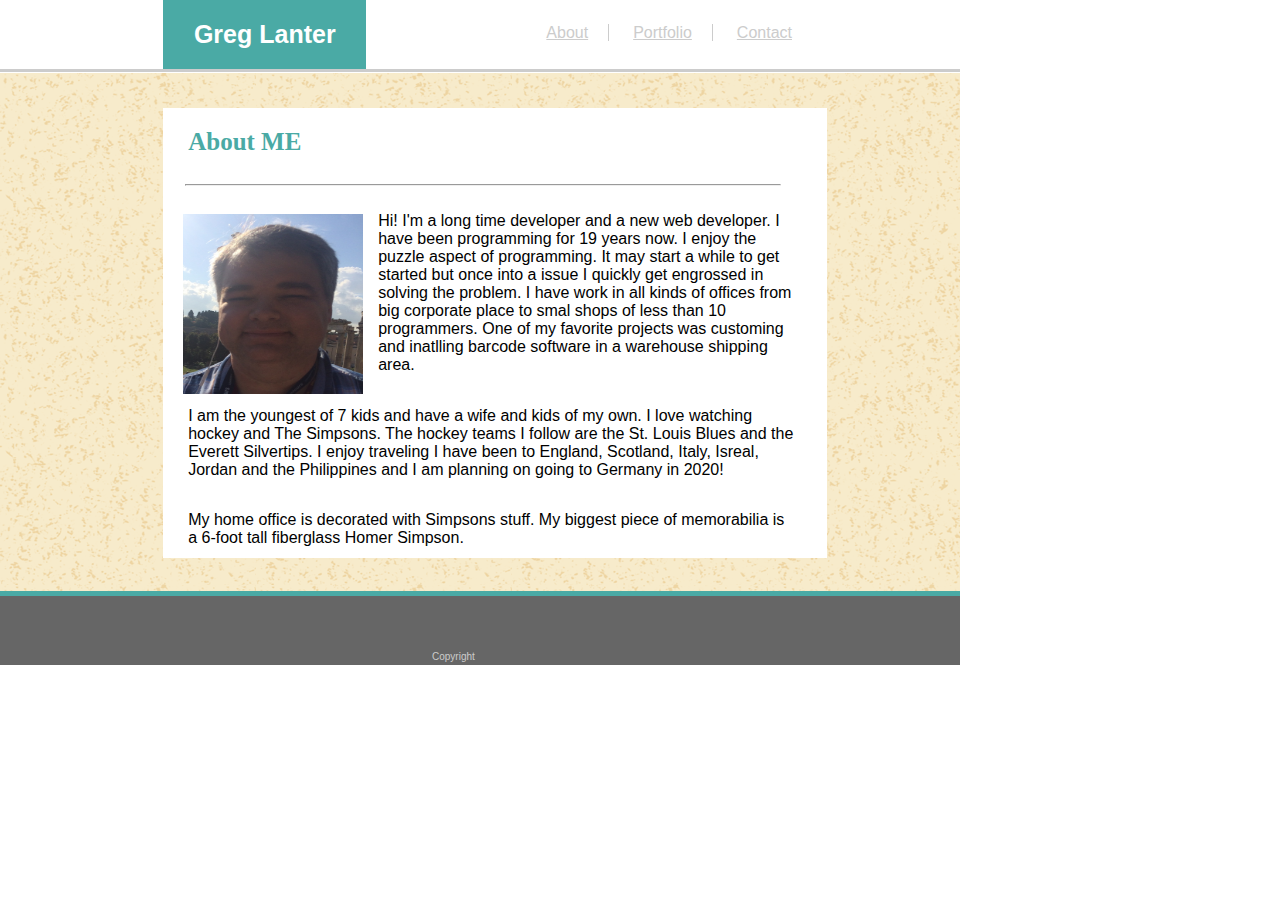
<file: index.html>
<!DOCTYPE html>
<html lang-"en-us">
    <head>
        <meta cahrset="UTF-8">
        <!--Include viewport for mobile screen use-->
        <meta name="viewport" content="width=device-width, initial-scale=1.0">
        <title>Index</title>
        <link rel="stylesheet" type="text/css" href="assets\css\style.css">
    </head>
    <body>
        <!--Logo and links section-->
        <Header>
            <div class = "Logo">
                Greg Lanter
            </div>
                <table class="links">
                    <tr>
                        <td>
                            <a class="Left_Outline" href=index.html>About</a>
                        </td>
                        <td>
                            <a class="Left_Outline" href=portfolio.html>Portfolio</a>
                        </td>
                        <td>
                            <a class="about-format" href=contact.html>Contact</a>
                        </td>
                </tr>
            </table>    
        </Header>
        <!--background image-->
        <div class="old_Map_Index">
            <div class ="box1">
                <Heading>
                    About ME
                </Heading>
                <section>
                    <hr>
                </section>
                
                <!--Interesting Info about me and my pucture-->
                <img class="image" src="assets\images\Greg.jpg" alt="Greg Lanter" width="180" height="180">
                <p class="TextBox1"> 
                    Hi! I'm a long time developer and a new web developer. I have been programming for 19 years now. 
                    I enjoy the puzzle aspect of programming. It may start a while to get started but once into a issue I quickly get engrossed in solving the problem.
                    I have work in all kinds of offices from big corporate place to smal shops of less than 10 programmers. One of my favorite projects was customing and inatlling barcode software in a warehouse shipping area.
                </p>
                <p class="TextBox2">
                    I am the youngest of 7 kids and have a wife and kids of my own. I love watching hockey and The Simpsons. The hockey teams I follow are the St. Louis Blues and the Everett Silvertips. 
                    I enjoy traveling I have been to England, Scotland, Italy, Isreal, Jordan and the Philippines and I am planning on going to Germany in 2020!
                </p>
                <p class="TextBox2">
                    My home office is decorated with Simpsons stuff. My biggest piece of memorabilia is a 6-foot tall fiberglass Homer Simpson.
                </p>
            </div>
        </div>
        <!--footer section-->
        <footer>
            <div class="footer_text">
                Copyright
            </div>
        </footer>
    </body>
</html>
</file>
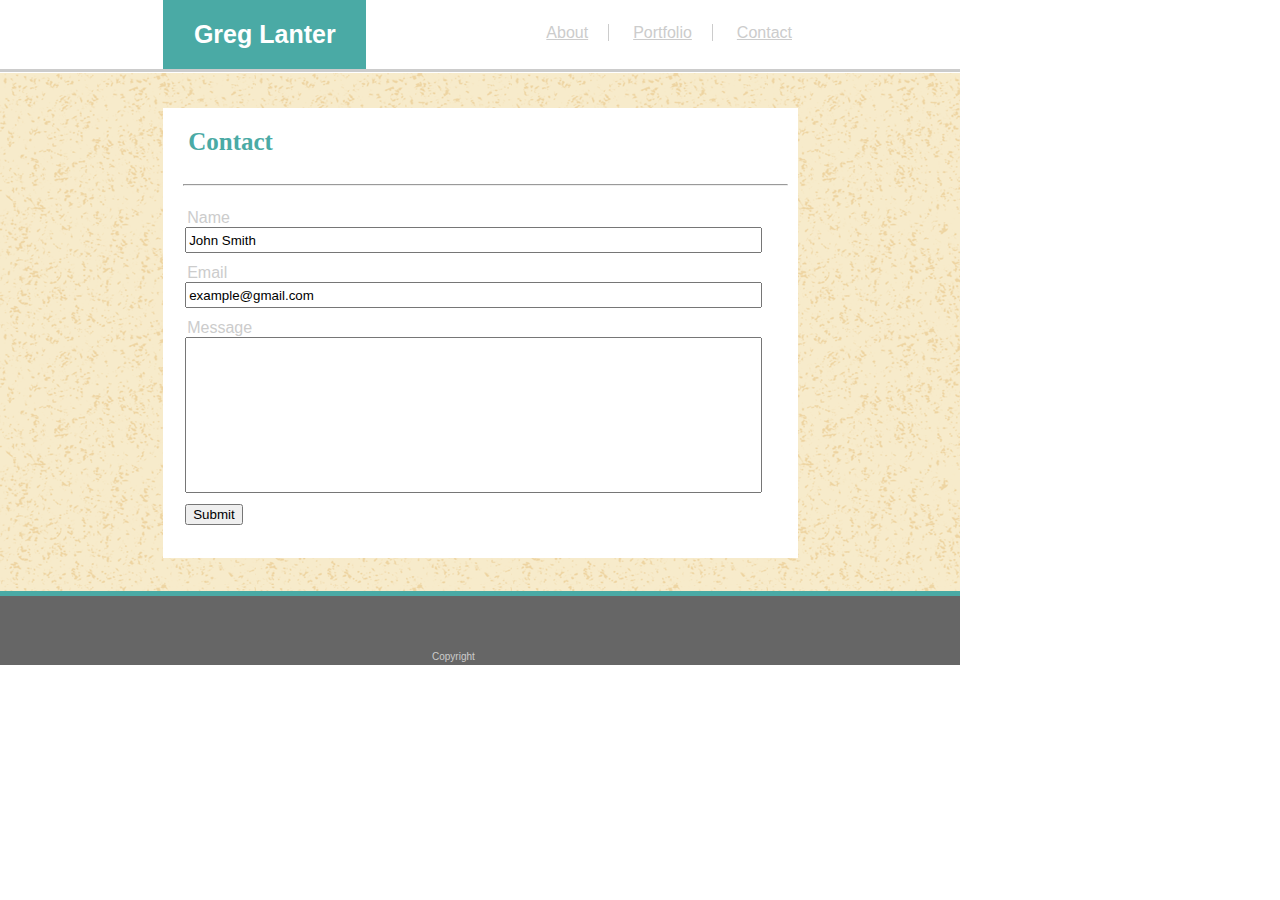
<file: contact.html>
<!DOCTYPE html>
<html lang-"en-us">
    <head>
        <meta cahrset="UTF-8">
        <!--Include viewport for mobile screen use-->
        <meta name="viewport" content="width=device-width, initial-scale=1.0">
        <title>Index</title>
        <link rel="stylesheet" type="text/css" href="assets\css\style.css">
    </head>
    <body>
        <Header>
            <!--Logo and links Section-->
            <div class = "Logo">
                Greg Lanter
            </div>
            <table class="links">
                <tr>
                    <td>
                        <a class="Left_Outline" href=index.html>About</a>
                    </td>
                    <td>
                        <a class="Left_Outline" href=portfolio.html>Portfolio</a>
                    </td>
                    <td>
                        <a class="about-format" href=contact.html>Contact</a>
                    </td>
                </tr>
            </table>    
        </Header>
        <!--pld_map is our background texture-->
        <div class="old_Map_Contact">
            <!--Contact title section-->
            <div class="Contact_Box">
                <Heading>
                    Contact
                </Heading>
                <hr>
                <!--Put in our entry objects for Name, Email, and message-->
                <section class = "Contact_Spacer">
                    <section>
                        Name
                    </section>
                    <input type="text" name="Name" value="John Smith" style="width:100%; height:20px;">
                </section>                
                <section class = "Contact_Spacer">
                    <section>
                        Email
                    </section>    
                    <input type="text" name="Email" value="example@gmail.com" style="width:100%; height:20px;">
                </section>
                <section class = "Contact_Spacer">
                    <section>
                        Message
                    </section>                    
                    <!-- <input type="text" name="Name" value="" style="width:596px; height:150px;">-->
                    <input type="text" name="Name" value="" style="width:100%; height:150px;">
                </section>
                <section class=button>
                    <input type="submit" name="Submit">
                </section>
        </div>
        </div>
        <!--footer section-->
        <footer>
            <div class="footer_text">
                Copyright
            </div>
        </footer>
    </body>
</html>
</file>
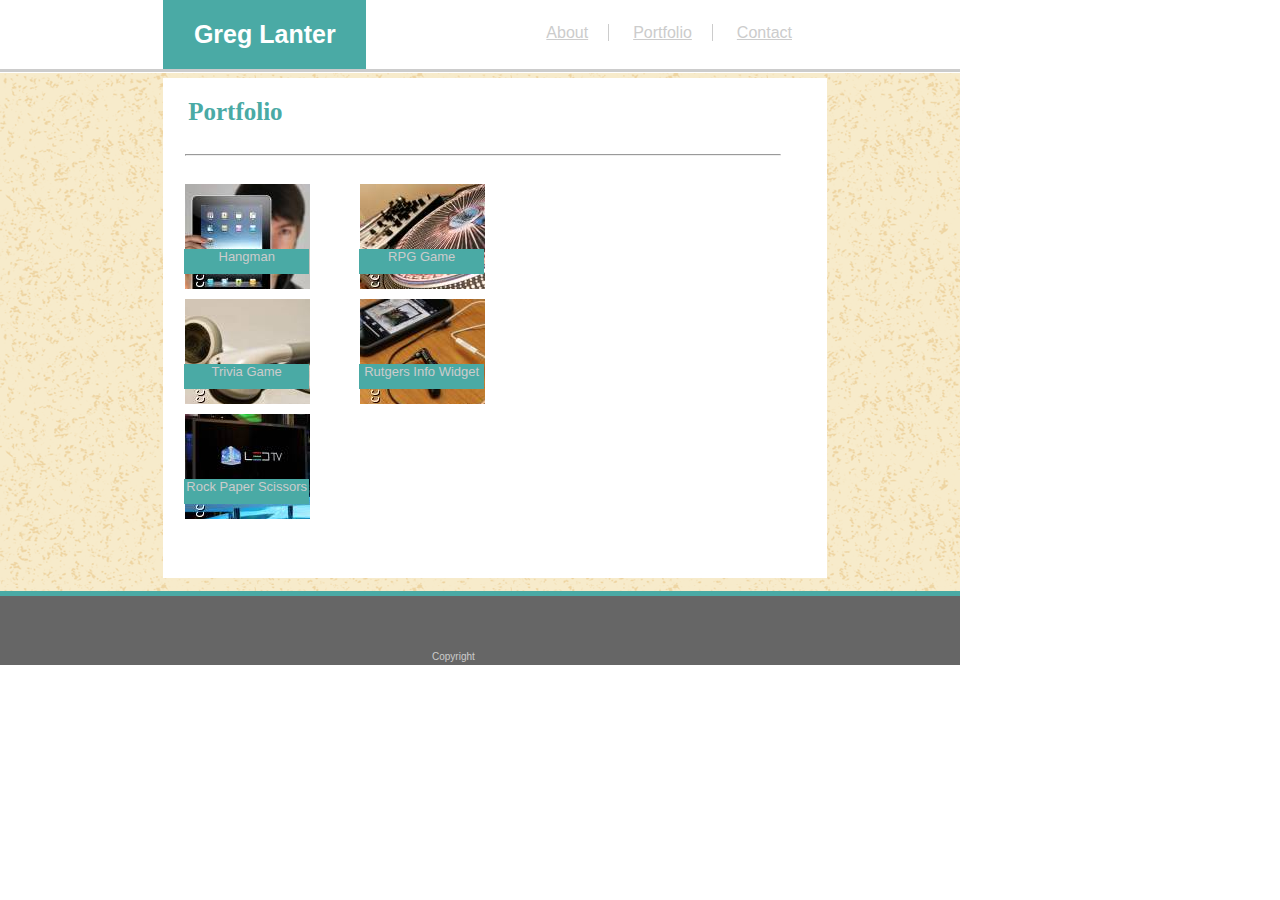
<file: portfolio.html>
<!DOCTYPE html>
<html lang-"en-us">
    <head>
        <meta cahrset="UTF-8">
        <!--Include viewport for mobile screen use-->
        <meta name="viewport" content="width=device-width, initial-scale=1.0">
        <title>Index</title>
        <link rel="stylesheet" type="text/css" href="assets\css\style.css">
    </head>
    <body>
        <!---Logo and link section-->
        <Header>
            <div class = "Logo">
                Greg Lanter
            </div>
                <table class="links">
                    <tr>
                        <td>
                            <a class="Left_Outline" href=index.html>About</a>
                        </td>
                        <td>
                            <a class="Left_Outline" href=portfolio.html>Portfolio</a>
                        </td>
                        <td>
                            <a class="about-format" href=contact.html>Contact</a>
                        </td>
                </tr>
            </table>    
        </Header>
        <!--Add icons to the screen-->
        <div class="old_Map_Portfolio">
            <div class ="box2">
                <Heading>
                    Portfolio
                </Heading>
                <section>
                    <hr>
                </section>
                <section class="bin">
                    <section class="container1">
                        <section class="banner">
                            Hangman
                        </section>
                    </section>
                    <section class="container2">
                        <section class="banner">
                            RPG Game
                        </section>
                    </section>    
                </section>
                <section class="bin">
                    <section class="container3">
                        <section class="banner">
                            Trivia Game
                        </section>
                    </section>
                    <section class="container4">
                        <section class="banner">
                            Rutgers Info Widget
                        </section>
                    </section>    
                </section>
                <section class="bin_Last">
                    <section class="container5">
                        <section class="banner">
                            Rock Paper Scissors
                        </section>
                    </section>
                </section>            
            </div> 
        </div>
        <!--Footer section-->
        <footer>
            <div class="footer_text">
                Copyright
            </div>
        </footer>
    </body>
</html>
</file>
